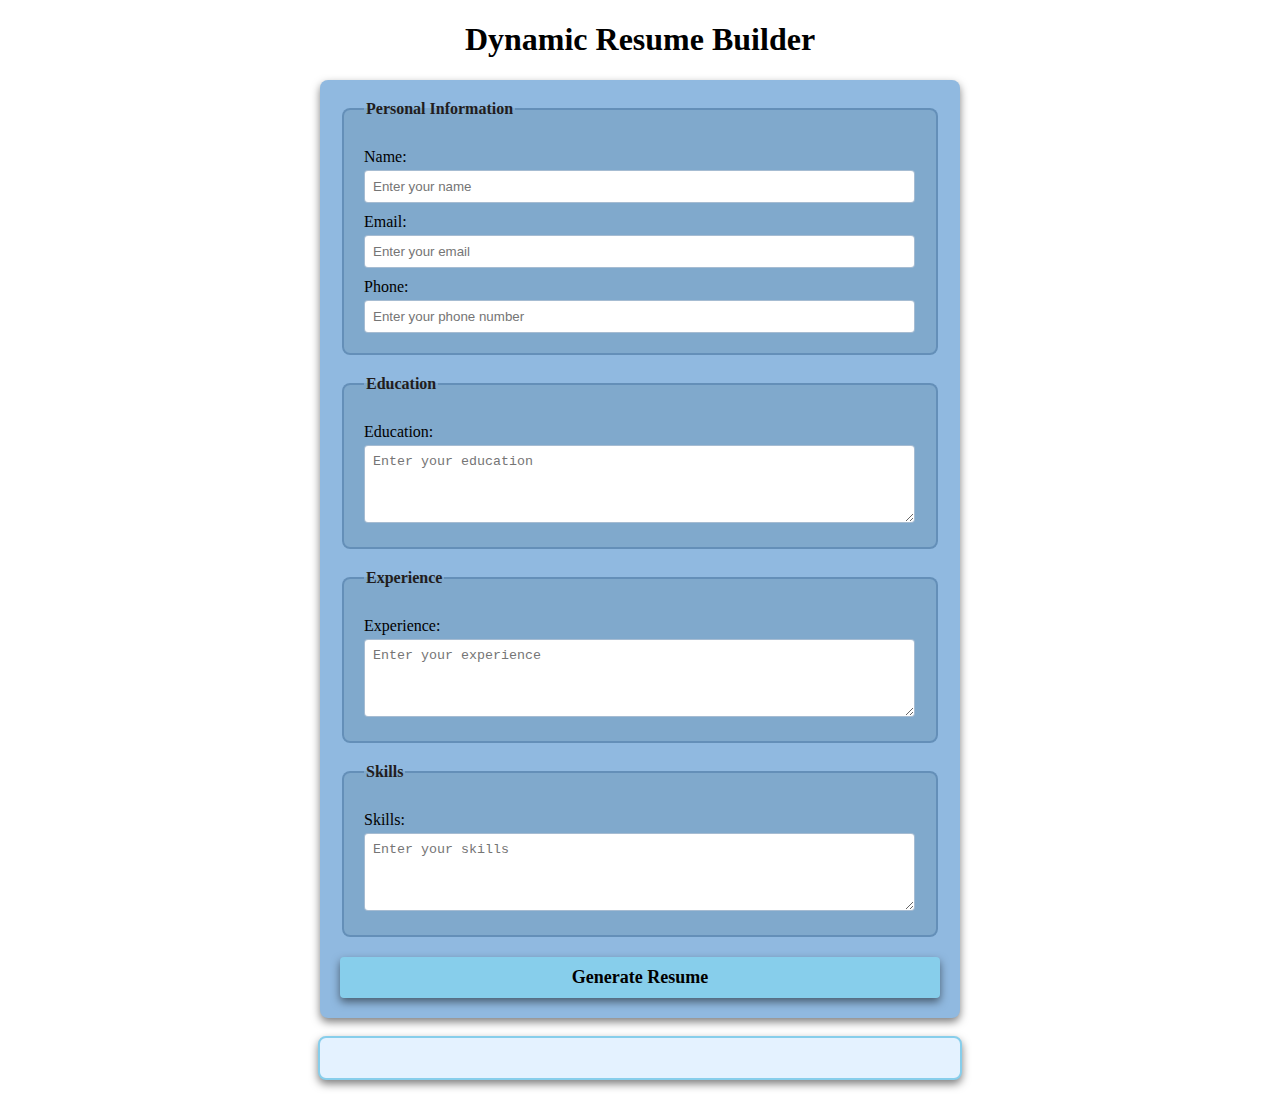
<file: milestone 03/index.html>
<!DOCTYPE html>
<html lang="en">
<head>
    <meta charset="UTF-8">
    <meta name="viewport" content="width=device-width, initial-scale=1.0">
    <title>Dynamic Resume Builder</title>
    <link rel="stylesheet" href="style.css">
</head>
<body>
    <h1>Dynamic Resume Builder</h1>
    <form id="resume-form">
        <fieldset>
            <legend>Personal Information</legend>
            <label for="name">Name:</label>
            <input type="text" id="name" placeholder="Enter your name" required>

            <label for="email">Email:</label>
            <input type="email" id="email" placeholder="Enter your email" required>
            
            <label for="phone">Phone:</label>
            <input type="tel" id="phone" placeholder="Enter your phone number" required>
        </fieldset>

        <fieldset>
            <legend>Education</legend>
            <label for="education">Education:</label>
            <textarea name="education" id="education" placeholder="Enter your education" rows="4" required></textarea>
        </fieldset>

        <fieldset>
            <legend>Experience</legend>
            <label for="experience">Experience:</label>
            <textarea name="experience" id="experience" placeholder="Enter your experience" rows="4" required></textarea>
        </fieldset>

        <fieldset>
            <legend>Skills</legend>
            <label for="skills">Skills:</label>
            <textarea name="skills" id="skills" placeholder="Enter your skills" rows="4" required></textarea>
        </fieldset>

        <button type="submit"><b>Generate Resume</b></button>   
    </form>

    <br>

    <div id="resume-display"></div>

    <script src="script.js"></script>
    
</body>
</html>
</file>
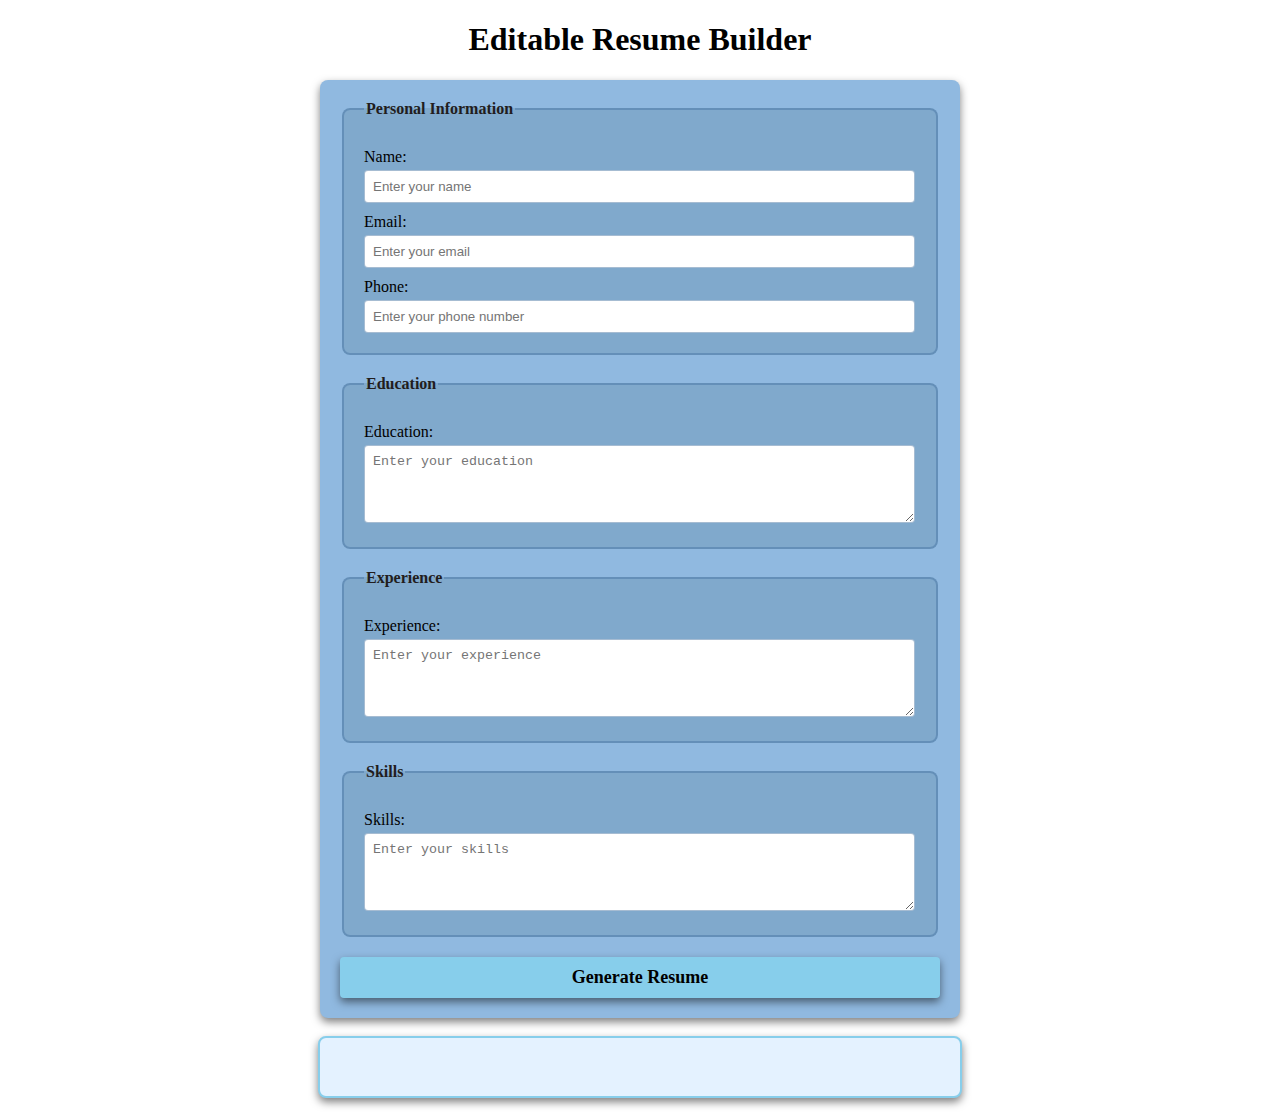
<file: milestone 04/index.html>
<!DOCTYPE html>
<html lang="en">
<head>
    <meta charset="UTF-8">
    <meta name="viewport" content="width=device-width, initial-scale=1.0">
    <title>Editable Resume Builder</title>
    <link rel="stylesheet" href="style.css">
</head>
<body>
    <h1>Editable Resume Builder</h1>
    <form id="resume-form">
        <fieldset>
            <legend>Personal Information</legend>
            <label for="name">Name:</label>
            <input type="text" id="name" placeholder="Enter your name" required>

            <label for="email">Email:</label>
            <input type="email" id="email" placeholder="Enter your email" required>
            
            <label for="phone">Phone:</label>
            <input type="tel" id="phone" placeholder="Enter your phone number" required>
        </fieldset>

        <fieldset>
            <legend>Education</legend>
            <label for="education">Education:</label>
            <textarea name="education" id="education" placeholder="Enter your education" rows="4" required></textarea>
        </fieldset>

        <fieldset>
            <legend>Experience</legend>
            <label for="experience">Experience:</label>
            <textarea name="experience" id="experience" placeholder="Enter your experience" rows="4" required></textarea>
        </fieldset>

        <fieldset>
            <legend>Skills</legend>
            <label for="skills">Skills:</label>
            <textarea name="skills" id="skills" placeholder="Enter your skills" rows="4" required></textarea>
        </fieldset>

        <button type="submit"><b>Generate Resume</b></button>   
    </form>

    <br>

    <div id="resume-display" contenteditable="true"></div>

    <script src="script.js"></script>
    
</body>
</html>
</file>
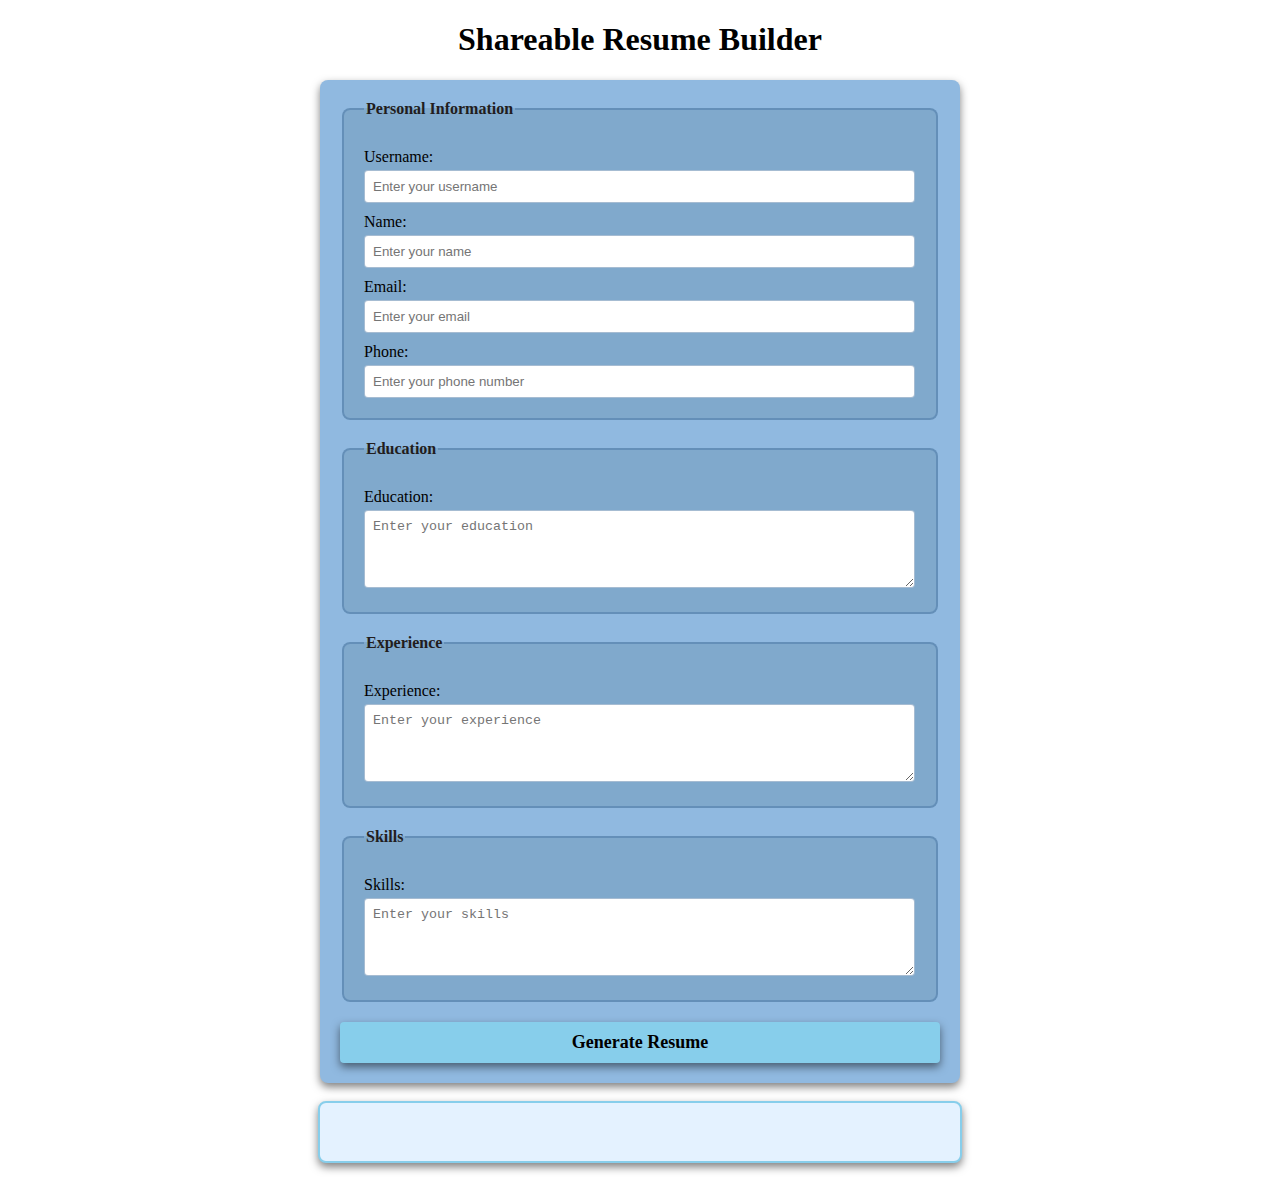
<file: milestone 05/index.html>
<!DOCTYPE html>
<html lang="en">
<head>
    <meta charset="UTF-8">
    <meta name="viewport" content="width=device-width, initial-scale=1.0">
    <title>Shareable Resume Builder</title>
    <link rel="stylesheet" href="style.css">
</head>
<body>
    <h1>Shareable Resume Builder</h1>
    <form id="resume-form">
        <fieldset>
            <legend>Personal Information</legend>

            <label for="username">Username:</label>
            <input type="text" id="username" placeholder="Enter your username" required>

            <label for="name">Name:</label>
            <input type="text" id="name" placeholder="Enter your name" required>

            <label for="email">Email:</label>
            <input type="email" id="email" placeholder="Enter your email" required>
            
            <label for="phone">Phone:</label>
            <input type="tel" id="phone" placeholder="Enter your phone number" required>
        </fieldset>

        <fieldset>
            <legend>Education</legend>
            <label for="education">Education:</label>
            <textarea name="education" id="education" placeholder="Enter your education" rows="4" required></textarea>
        </fieldset>

        <fieldset>
            <legend>Experience</legend>
            <label for="experience">Experience:</label>
            <textarea name="experience" id="experience" placeholder="Enter your experience" rows="4" required></textarea>
        </fieldset>

        <fieldset>
            <legend>Skills</legend>
            <label for="skills">Skills:</label>
            <textarea name="skills" id="skills" placeholder="Enter your skills" rows="4" required></textarea>
        </fieldset>

        <button type="submit"><b>Generate Resume</b></button>   
    </form>

    <br>

    <div id="resume-display" contenteditable="true"></div>

    <br>

    <div id="shareable-link-container" style="display: none;">
        <h2>Shareable link</h2>
        <p>Here is your unique link to view your resume:</p>
        <a href="#" id="shareable-link" target="_blank"></a>
        <br>
        <button id="download-pdf">Download as PDF</button>


    </div>

    <script src="script.js"></script>
    
</body>
</html>
</file>
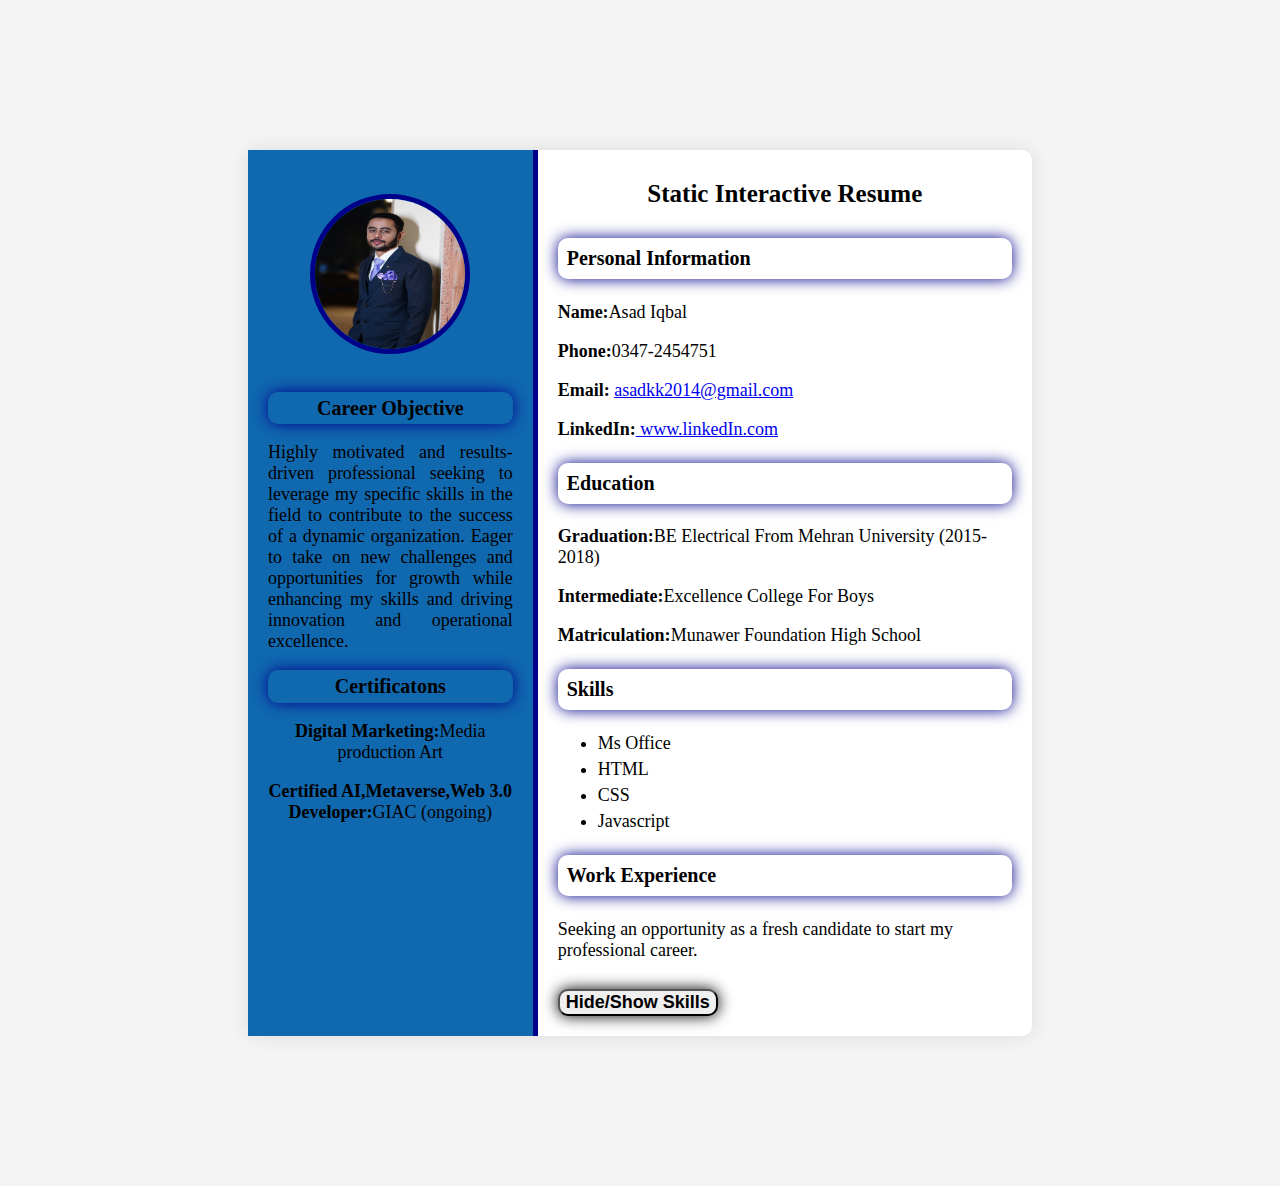
<file: milestone 1-2/index.html>
<!DOCTYPE html>
<html lang="en">
<head>
    <meta charset="UTF-8">
    <meta name="viewport" content="width=device-width, initial-scale=1.0">
    <title>Static Interactive Resume</title>
    <link rel="stylesheet" href="style.css">
</head>
<body>
    <div class="resume-container">
        <div class="left-section">
            <img src="pic.JPG" alt="profile picture" class="profile-picture">
            <section id="objective">
                <h3 style="color: black;">Career Objective</h3>
                <p style="text-align: justify; hyphens: auto;">Highly motivated and results-driven professional seeking to leverage my specific skills in the field to contribute to the success of a dynamic organization. Eager to take on new challenges and opportunities for growth while enhancing my skills and driving innovation and operational excellence.
                </p>
            </section>

            <section id="certificatons">
                <h3 style="color:black;">Certificatons</h3>
                <p><b>Digital Marketing:</b>Media production Art</p>
                <p><b>Certified AI,Metaverse,Web 3.0 Developer:</b>GIAC (ongoing)</p>
            </section>
        </div>

        <div class="right-section">
            <h1>Static Interactive Resume</h1>

            <section id="personal-info">
                <h3>Personal Information</h3>
                <p><b>Name:</b>Asad Iqbal</p>
                <p><b>Phone:</b>0347-2454751</p>
                <p><b>Email:</b> <a href="asadkk2014@gmail.com">asadkk2014@gmail.com</a></p>
                <p><b>LinkedIn:</b><a href="https://www.linkedin.com/in/asad-iqbal-385253136" target="_blank">      www.linkedIn.com</a></p>
            </section>

            <section id="education">
                <h3>Education</h3>
                <p><b>Graduation:</b>BE Electrical From Mehran University (2015-2018)</p>
                <p><b>Intermediate:</b>Excellence College For Boys</p>
                <p><b>Matriculation:</b>Munawer Foundation High School </p>
            </section>

            <section id="skills">
                <h3>Skills</h3>
                <ul>
                    <li>Ms Office</li>
                    <li>HTML</li>
                    <li>CSS</li>
                    <li>Javascript</li>
                </ul>
            </section>

            <section id="work-experience">
                <h3>Work Experience</h3>
                <p>Seeking an opportunity as a fresh candidate to start my professional career.</p>
            </section>

            <button id="toggle-skills"><b>Hide/Show Skills</b></button>

        </div>

    </div>

    <script src="script.js"></script>
   
</body>
</html>
</file>
<file: milestone 03/style.css>
/* Styling form and resume sections */

body {
    font-family: 'Times New Roman', Times, serif;
    margin: 20px;
    padding: 0;
    background-color: white;
}

form {
    margin: auto;
    background-color: rgb(144, 185, 224);
    border-radius: 8px;
    box-shadow: 0 4px 8px rgba(0, 0, 0, 0.5);
    padding: 20px;
    max-width: 600px;
}

h1 {
    text-align: center;
    color: black;
}

fieldset {
    border: 2px solid rgba(71, 118, 163, 0.486);
    border-radius: 8px;
    padding: 20px;
    margin-bottom: 20px;
    background-color: rgba(126, 167, 202, 0.904);
}

legend {
    font-weight: bold;
    text-align: left;
    color: rgb(34, 29, 29);
}

label {
    display: block;
    margin-top: 10px;
    color: black;

}

input,textarea {
    margin-top: 4px;
    padding: 8px;
    width: calc(100% - 1px);
    border: 1px solid rgba(71, 118, 163, 0.486);
    border-radius: 4px;
    box-sizing: border-box;
}

button {
    display: block;
    width: 100%;
    background-color: skyblue;
    color: black;
    border: none;
    border-radius: 4px;
    box-shadow: 0 4px 8px rgba(0, 0, 0, 0.5);
    margin-top: 10px;
    font-size: 18px;
    font-family: 'Times New Roman', Times, serif;
    padding: 10px;
    cursor: pointer;
}

button :hover {
    color: blue;
}

#resume-display {
    max-width: 600px;
    margin: auto;
    padding: 20px;
    border: 2px solid skyblue;
    border-radius: 8px;
    background-color: rgb(228, 242, 255);
    box-shadow: 0 4px 8px rgba(0, 0, 0, 0.5);
}

#resume-display h2 {
    color: black;
}
</file>
<file: milestone 04/style.css>
/* Styling form and resume sections */

body {
    font-family: 'Times New Roman', Times, serif;
    margin: 20px;
    padding: 0;
    background-color: white;
}

form {
    margin: auto;
    background-color: rgb(144, 185, 224);
    border-radius: 8px;
    box-shadow: 0 4px 8px rgba(0, 0, 0, 0.5);
    padding: 20px;
    max-width: 600px;
}

h1 {
    text-align: center;
    color: black;
}

fieldset {
    border: 2px solid rgba(71, 118, 163, 0.486);
    border-radius: 8px;
    padding: 20px;
    margin-bottom: 20px;
    background-color: rgba(126, 167, 202, 0.904);
}

legend {
    font-weight: bold;
    text-align: left;
    color: rgb(34, 29, 29);
}

label {
    display: block;
    margin-top: 10px;
    color: black;

}

input,textarea {
    margin-top: 4px;
    padding: 8px;
    width: calc(100% - 1px);
    border: 1px solid rgba(71, 118, 163, 0.486);
    border-radius: 4px;
    box-sizing: border-box;
}

button {
    display: block;
    width: 100%;
    background-color: skyblue;
    color: black;
    border: none;
    border-radius: 4px;
    box-shadow: 0 4px 8px rgba(0, 0, 0, 0.5);
    margin-top: 10px;
    font-size: 18px;
    font-family: 'Times New Roman', Times, serif;
    padding: 10px;
    cursor: pointer;
}

button :hover {
    color: blue;
}

#resume-display {
    max-width: 600px;
    margin: auto;
    padding: 20px;
    border: 2px solid skyblue;
    border-radius: 8px;
    background-color: rgb(228, 242, 255);
    box-shadow: 0 4px 8px rgba(0, 0, 0, 0.5);
    outline: none;
}

#resume-display h2 {
    color: black;
}
</file>
<file: milestone 05/style.css>
/* Styling form and resume sections */

body {
    font-family: 'Times New Roman', Times, serif;
    margin: 20px;
    padding: 0;
    background-color: white;
}

form {
    margin: auto;
    background-color: rgb(144, 185, 224);
    border-radius: 8px;
    box-shadow: 0 4px 8px rgba(0, 0, 0, 0.5);
    padding: 20px;
    max-width: 600px;
}

h1 {
    text-align: center;
    color: black;
}

fieldset {
    border: 2px solid rgba(71, 118, 163, 0.486);
    border-radius: 8px;
    padding: 20px;
    margin-bottom: 20px;
    background-color: rgba(126, 167, 202, 0.904);
}

legend {
    font-weight: bold;
    text-align: left;
    color: rgb(34, 29, 29);
}

label {
    display: block;
    margin-top: 10px;
    color: black;

}

input,textarea {
    margin-top: 4px;
    padding: 8px;
    width: calc(100% - 1px);
    border: 1px solid rgba(71, 118, 163, 0.486);
    border-radius: 4px;
    box-sizing: border-box;
}

button {
    display: block;
    width: 100%;
    background-color: skyblue;
    color: black;
    border: none;
    border-radius: 4px;
    box-shadow: 0 4px 8px rgba(0, 0, 0, 0.5);
    margin-top: 10px;
    font-size: 18px;
    font-family: 'Times New Roman', Times, serif;
    padding: 10px;
    cursor: pointer;
}

button :hover {
    color: blue;
}

#resume-display {
    max-width: 600px;
    margin: auto;
    padding: 20px;
    border: 2px solid skyblue;
    border-radius: 8px;
    background-color: rgb(228, 242, 255);
    box-shadow: 0 4px 8px rgba(0, 0, 0, 0.5);
    outline: none;
}

#resume-display h2 {
    color: black;
}
</file>
<file: milestone 1-2/style.css>
/* General Styling */
body {
    font-family: 'Arial', sans-serif Arial;
    background-color: #f4f4f4;
    margin: 0;
    padding: 150px;
    font-size: large;
}

.resume-container {
    display: flex;
    background-color: white;
    width: 80%;
    margin: 0 auto;
    border-radius: 10px;
    box-shadow: 0 0 20px rgba(0, 0, 0, 0.1);
}

/* Left Section Styling */
.left-section {
    background-color: rgb(16, 104, 175);
    color: black;
    padding: 20px;
    width: 35%;
    text-align: center;
    border-right: 5px solid darkblue;
}

.profile-picture {
    width: 150px;
    height: 150px;
    margin-top: 10%;
    border-radius: 50%;
    border: 5px solid darkblue;
    margin-bottom: 20px;
}

h1 {
    font-size: 25px;
    margin: 10px 0;
    margin-bottom: 30px;
    text-align: center;
}

h3 {
    font-size: 20px;
    padding: 2%;
    margin: 20px 0 10px;
    color: black;
    border-radius: 10px;
    box-shadow: 0 0 15px darkblue;
    margin-top: 5%;
    margin-bottom: 5%;
}

ul {
    list-style-type: fill round;
    padding: 10;
    margin: 10px 0;
}

ul li {
    margin: 5px 0;
}

/* Right Section Styling */
.right-section {
    padding: 20px;
    width: 65%;
}

button {
    font-family: Arial, sans-serif;
    border-radius: 10px;
    box-shadow: 0 0 15px black;
    cursor: pointer;
    margin-top: 10px;
    font-size: 18px;
}

button:hover {
    background-color: blue;
}
</file>
